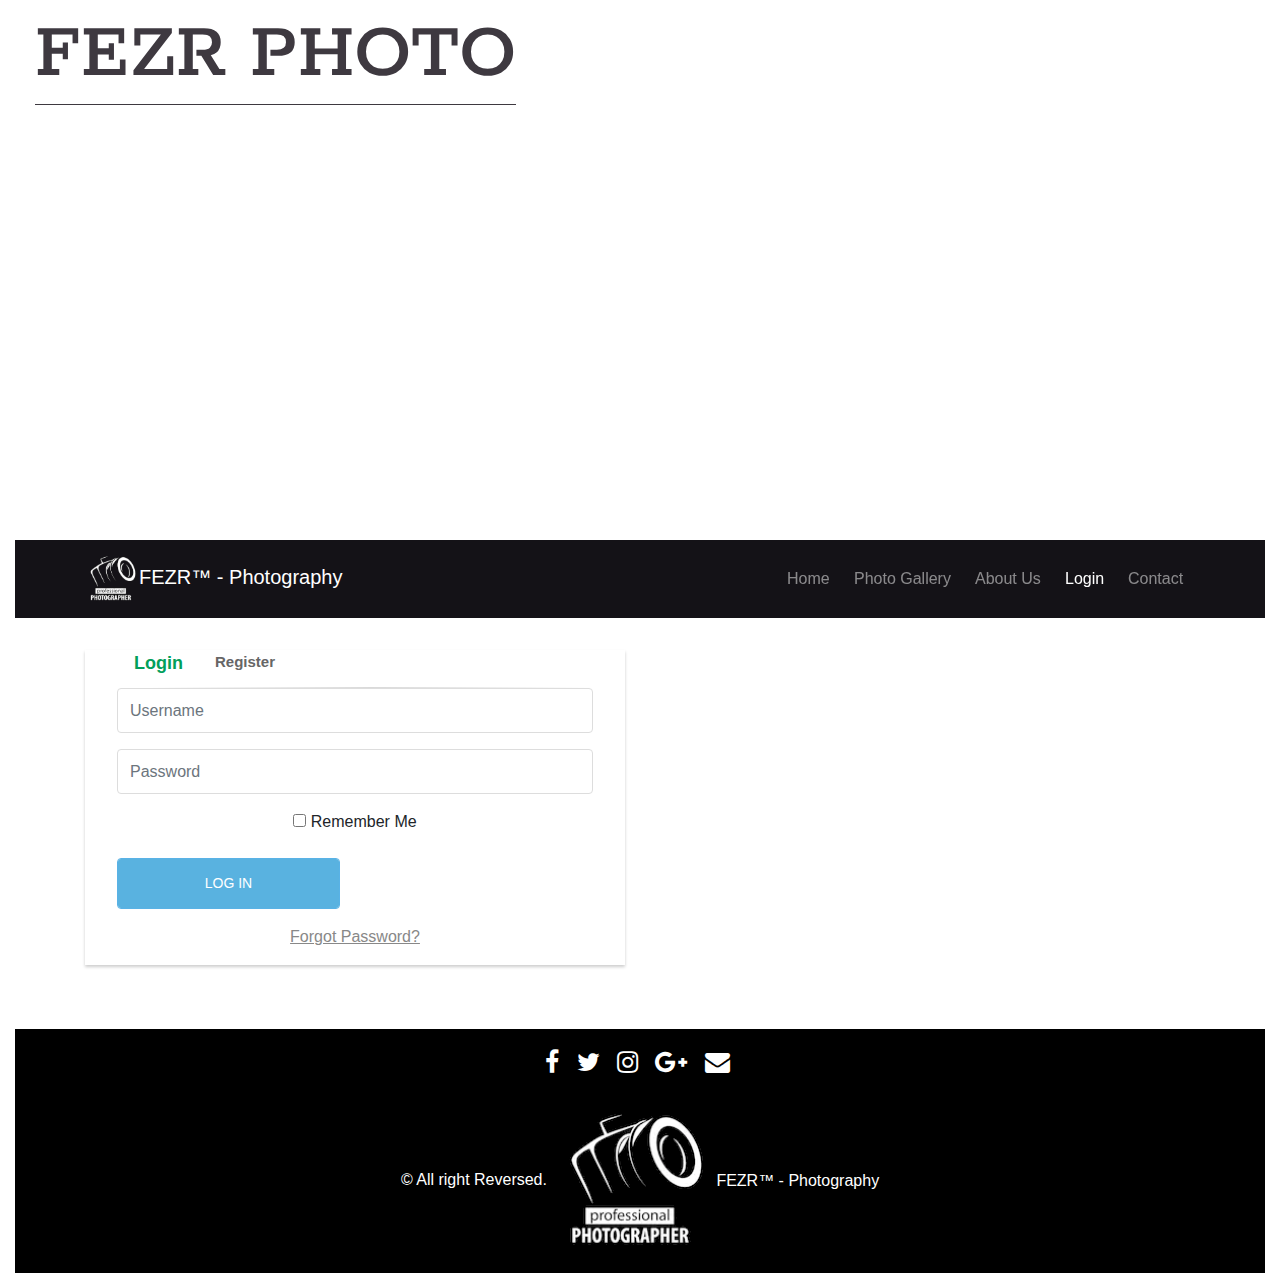
<file: Zavrsni/login.html>
﻿<!doctype html>
<html>

<head>
    <meta charset="utf-8">
    <meta name="viewport" content="width=device-width, initial-scale=1, shrink-to-fit=no">
    <title>FEZR™ - Login/Register</title>

    <!-- CSS BS -->
    <link href="https://stackpath.bootstrapcdn.com/bootstrap/4.3.1/css/bootstrap.min.css" rel="stylesheet" type="text/css">
    <link href="css/main.css" rel="stylesheet" type="text/css">
    <link rel="stylesheet" href="https://cdnjs.cloudflare.com/ajax/libs/font-awesome/4.7.0/css/font-awesome.min.css">

    <!--Fonts-->
    <link href="https://fonts.googleapis.com/css?family=Srisakdi" rel="stylesheet">
    <link href="https://fonts.googleapis.com/css?family=Rokkitt" rel="stylesheet">
    <!--LogIn-->
    <link href="css/logIn.css" rel="stylesheet" id="bootstrap-css">
    <script src="https://maxcdn.bootstrapcdn.com/bootstrap/3.3.0/js/bootstrap.min.js"></script>
    <script src="javascript/jquery-3.3.1.js"></script>
    <script src="javascript/logIn.js"></script>

    <!-- Scripts -->
    <script src="https://ajax.googleapis.com/ajax/libs/jquery/3.2.1/jquery.min.js"></script>
    <script src="https://maxcdn.bootstrapcdn.com/bootstrap/4.0.0/js/bootstrap.min.js"></script>
    <script src="https://cdnjs.cloudflare.com/ajax/libs/popper.js/1.13.0/umd/popper.min.js"></script>
</head>

<body>
    <div class="container-fluid">
<div class="header background-image py-2">
                        <h1 class="h1font mt-2 text-uppercase">fezr photo</h1>
</div>

        <span class="position-absolute trigger"></span>
        <nav class="navbar navbar-expand-lg sticky-top navbar-dark navbar-back py-2">
            <div class="container">
                <a class="navbar-brand" href="#"><span><img class="logo_pic" src="images/Camera.png"></span><span class="remove">FEZR™ - Photography</span></a>
                <button class="navbar-toggler navbar-toggler-right" type="button" data-toggle="collapse" data-target="#navbar1">
            <span class="navbar-toggler-icon"></span>
        </button>
                <div class="collapse navbar-collapse" id="navbar1">
                    <ul class="navbar-nav ml-auto">
                        <li class="nav-item hvr-shadow-radial px-1">
                            <a class="nav-link" href="index.html">Home</a>
                        </li>
                        <li class="nav-item hvr-shadow-radial px-1">
                            <a class="nav-link" href="photo.html">Photo Gallery</a>
                        </li>
                        <li class="nav-item hvr-shadow-radial px-1">
                            <a class="nav-link" href="about.html">About Us</a>
                        </li>
                        <li class="nav-item active hvr-shadow-radial px-1">
                            <a class="nav-link" href="#">Login</a>
                        </li>
                        <li class="nav-item hvr-shadow-radial px-1">
                            <a class="nav-link" href="contact.html">Contact</a>
                        </li>
                    </ul>
                </div>
            </div>
            <script src="javascript/navbar.js"></script>
        </nav>


        <div class="container">
            <div class="row">
                <div class="col-md-6 col-md-offset-3">
                    <div class="panel panel-login">
                        <div class="panel-heading">
                            <div id="logReg" class="row">
                                <div class="col-xs-6">
                                    <a href="#" class="active" id="login-form-link">Login</a>
                                </div>
                                <div class="col-xs-6">
                                    <a href="#" id="register-form-link">Register</a>
                                </div>
                            </div>
                            <hr>
                        </div>
                        <div class="panel-body">
                            <div class="row">
                                <div class="col-lg-12">
                                    <form id="login-form" action="#" method="post" role="form" style="display: block;" onsubmit="dosubmitLog()">
                                        <div class="form-group">
                                            <input type="text" name="username" id="username" tabindex="1" class="form-control" placeholder="Username" value="" autocomplete="off" required>
                                        </div>
                                        <div class="form-group">
                                            <input type="password" name="password" id="password" tabindex="2" class="form-control" placeholder="Password" autocomplete="off" required>
                                        </div>
                                        <div class="form-group text-center">
                                            <input type="checkbox" tabindex="3" class="" name="remember" id="remember">
                                            <label for="remember"> Remember Me</label>
                                        </div>
                                        <div class="form-group">
                                            <div class="row">
                                                <div class="col-sm-6 col-sm-offset-3">
                                                    <input type="submit" name="login-submit" id="login-submit" tabindex="4" class="form-control btn btn-login" value="Log In">
                                                </div>
                                            </div>
                                        </div>
                                        <div class="form-group">
                                            <div class="row">
                                                <div class="col-lg-12">
                                                    <div class="text-center">
                                                        <a href="#" tabindex="5" class="forgot-password">Forgot Password?</a>
                                                    </div>
                                                </div>
                                            </div>
                                        </div>
                                    </form>
                                    <form id="register-form" action="#" method="post" role="form" style="display: none;" onsubmit="dosubmit()">
                                        <div class="form-group">
                                            <input type="text" name="username" id="username" tabindex="1" class="form-control" placeholder="Username" value="" autocomplete="off" required>
                                        </div>
                                        <div class="form-group">
                                            <input type="email" name="email" id="email" tabindex="1" class="form-control" placeholder="Email Address" value="" autocomplete="off" required>
                                        </div>
                                        <div class="form-group">
                                            <input type="password" name="password" id="password" tabindex="2" class="form-control" placeholder="Password" autocomplete="off" required>
                                        </div>
                                        <div class="form-group">
                                            <input type="password" name="confirm-password" id="confirm-password" tabindex="2" class="form-control" placeholder="Confirm Password" autocomplete="off" required>
                                        </div>
                                        <div class="form-group">
                                            <div class="row">
                                                <div class="col-sm-6 col-sm-offset-3">
                                                    <input type="submit" name="register-submit" id="register-submit" tabindex="4" class="form-control btn btn-register" value="Register Now">
                                                </div>
                                            </div>
                                        </div>
                                    </form>
                                </div>
                            </div>
                        </div>
                    </div>
                </div>
            </div>
        </div>
    </div>


    <!-- Footer -->
    <section id="footer">
        <div class="container">
            <div class="row">
                <div class="col-xs-12 col-sm-12 col-md-12 mt-2 mt-sm-2">
                    <ul class="list-unstyled list-inline social text-center">
                        <li class="list-inline-item"><a href="#"><i class="fa fa-facebook"></i></a></li>
                        <li class="list-inline-item"><a href="#"><i class="fa fa-twitter"></i></a></li>
                        <li class="list-inline-item"><a href="#"><i class="fa fa-instagram"></i></a></li>
                        <li class="list-inline-item"><a href="#"><i class="fa fa-google-plus"></i></a></li>
                        <li class="list-inline-item"><a href="#" target="_blank"><i class="fa fa-envelope"></i></a></li>
                    </ul>
                </div>

                <div class="col-xs-12 col-sm-12 col-md-12 mt-2 mt-sm-2 text-center text-white">

                    <p class="h7 font_small">&copy All right Reversed.<a class="text-green ml-2" href="#" target="_blank"><span><img class="logo_pic" src="images/Camera.png"></span> FEZR™ - Photography</a></p>

                </div>
            </div>
        </div>
    </section>
    <!-- ./Footer -->
</body>

</html>
</file>
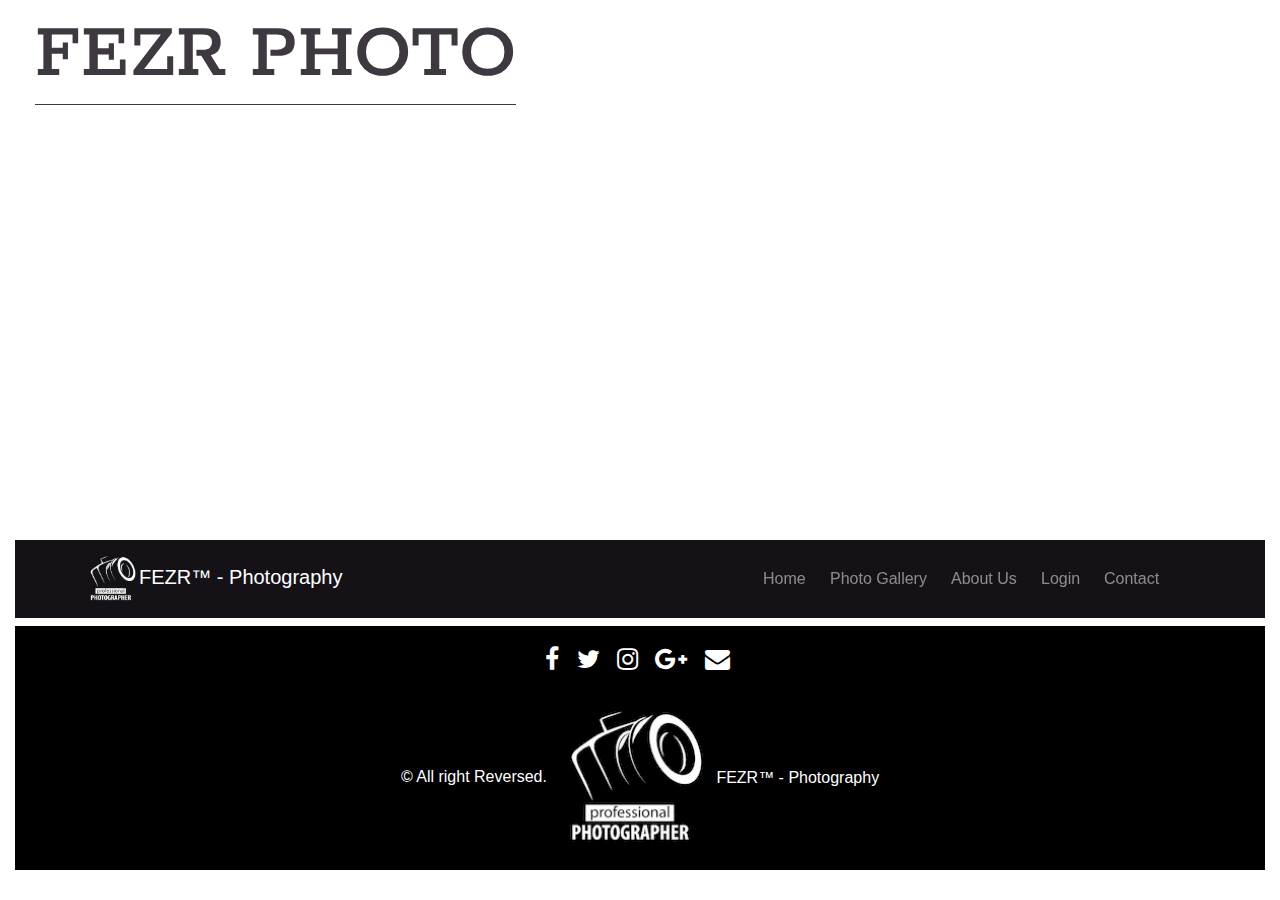
<file: Zavrsni/offer.html>
<!doctype html>
<html>

<head>
    <meta charset="utf-8">
    <meta name="viewport" content="width=device-width, initial-scale=1, shrink-to-fit=no">
    <title>FEZR™ - Offers</title>

    <!-- CSS BS -->
    <link href="https://stackpath.bootstrapcdn.com/bootstrap/4.3.1/css/bootstrap.min.css" rel="stylesheet" type="text/css">
    <link href="css/main.css" rel="stylesheet" type="text/css">
    <link rel="stylesheet" href="https://cdnjs.cloudflare.com/ajax/libs/font-awesome/4.7.0/css/font-awesome.min.css">

    <!--Fonts-->
    <link href="https://fonts.googleapis.com/css?family=Srisakdi" rel="stylesheet">
    <link href="https://fonts.googleapis.com/css?family=Rokkitt" rel="stylesheet">
    <!--Offer-->
    <link href="css/logIn.css" rel="stylesheet" id="bootstrap-css">
    <script src="https://maxcdn.bootstrapcdn.com/bootstrap/3.3.0/js/bootstrap.min.js"></script>
    <script src="javascript/jquery-3.3.1.js"></script>
    <script src="javascript/logIn.js"></script>

    <!-- Scripts -->
    <script src="https://ajax.googleapis.com/ajax/libs/jquery/3.2.1/jquery.min.js"></script>
    <script src="https://maxcdn.bootstrapcdn.com/bootstrap/4.0.0/js/bootstrap.min.js"></script>
    <script src="https://cdnjs.cloudflare.com/ajax/libs/popper.js/1.13.0/umd/popper.min.js"></script>
</head>

<body>
    <div class="container-fluid">
<div class="header background-image py-2">
                        <h1 class="h1font mt-2 text-uppercase">fezr photo</h1>
</div>

        <span class="position-absolute trigger"></span>
        <nav class="navbar navbar-expand-lg sticky-top navbar-dark navbar-back py-2">
            <div class="container">
                <a class="navbar-brand" href="#"><span><img class="logo_pic" src="images/Camera.png"></span><span class="remove">FEZR™ - Photography</span></a>
                <button class="navbar-toggler navbar-toggler-right" type="button" data-toggle="collapse" data-target="#navbar1">
            <span class="navbar-toggler-icon"></span>
        </button>
                <div class="collapse navbar-collapse" id="navbar1">
                    <ul class="navbar-nav ml-auto">
                        <li class="nav-item hvr-shadow-radial px-1">
                            <a class="nav-link" href="index.html">Home</a>
                        </li>
                        <li class="nav-item hvr-shadow-radial px-1">
                            <a class="nav-link" href="photo.html">Photo Gallery</a>
                        </li>
                        <li class="nav-item hvr-shadow-radial px-1">
                            <a class="nav-link" href="#">About Us</a>
                        </li>
                        <li class="nav-item hvr-shadow-radial px-1">
                            <a class="nav-link" href="login.html">Login</a>
                        </li>
                        <li class="nav-item hvr-shadow-radial px-1">
                            <a class="nav-link" href="contact.html">Contact</a>
                        </li>
                        <li class="nav-item px-1">
                            <a class="nav-link" href="#"></a>
                        </li>
                    </ul>
                </div>
            </div>
            <script src="javascript/navbar.js"></script>
        </nav>


        <div class="container">
            <h4 id="wellcome"></h4>
            <!--/row-->
        </div>
    </div>


    <!-- Footer -->
    <section id="footer">
        <div class="container">
            <div class="row">
                <div class="col-xs-12 col-sm-12 col-md-12 mt-2 mt-sm-2">
                    <ul class="list-unstyled list-inline social text-center">
                        <li class="list-inline-item"><a href="#"><i class="fa fa-facebook"></i></a></li>
                        <li class="list-inline-item"><a href="#"><i class="fa fa-twitter"></i></a></li>
                        <li class="list-inline-item"><a href="#"><i class="fa fa-instagram"></i></a></li>
                        <li class="list-inline-item"><a href="#"><i class="fa fa-google-plus"></i></a></li>
                        <li class="list-inline-item"><a href="#" target="_blank"><i class="fa fa-envelope"></i></a></li>
                    </ul>
                </div>

                <div class="col-xs-12 col-sm-12 col-md-12 mt-2 mt-sm-2 text-center text-white">

                    <p class="h7 font_small">&copy All right Reversed.<a class="text-green ml-2" href="#" target="_blank"><span><img class="logo_pic" src="images/Camera.png"></span> FEZR™ - Photography</a></p>

                </div>
            </div>
        </div>
    </section>
    <!-- ./Footer -->
</body>

</html>
</file>
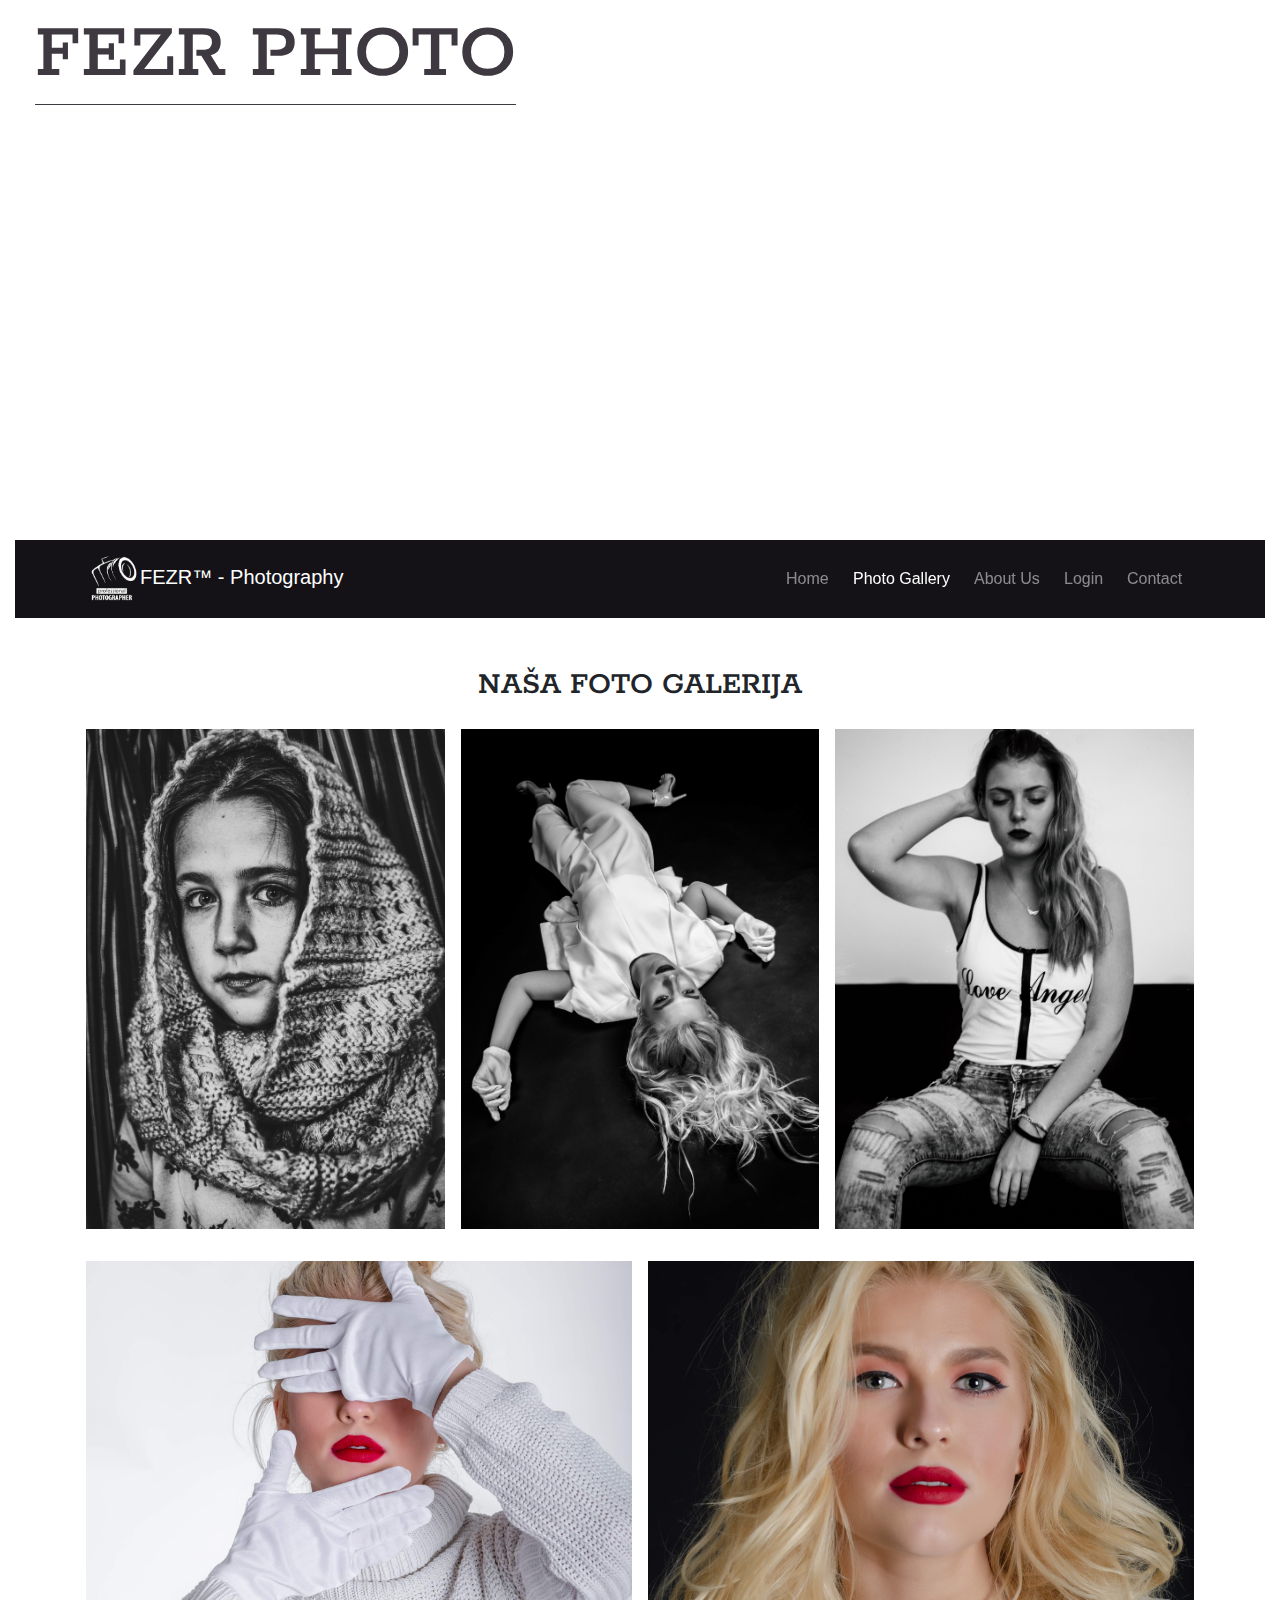
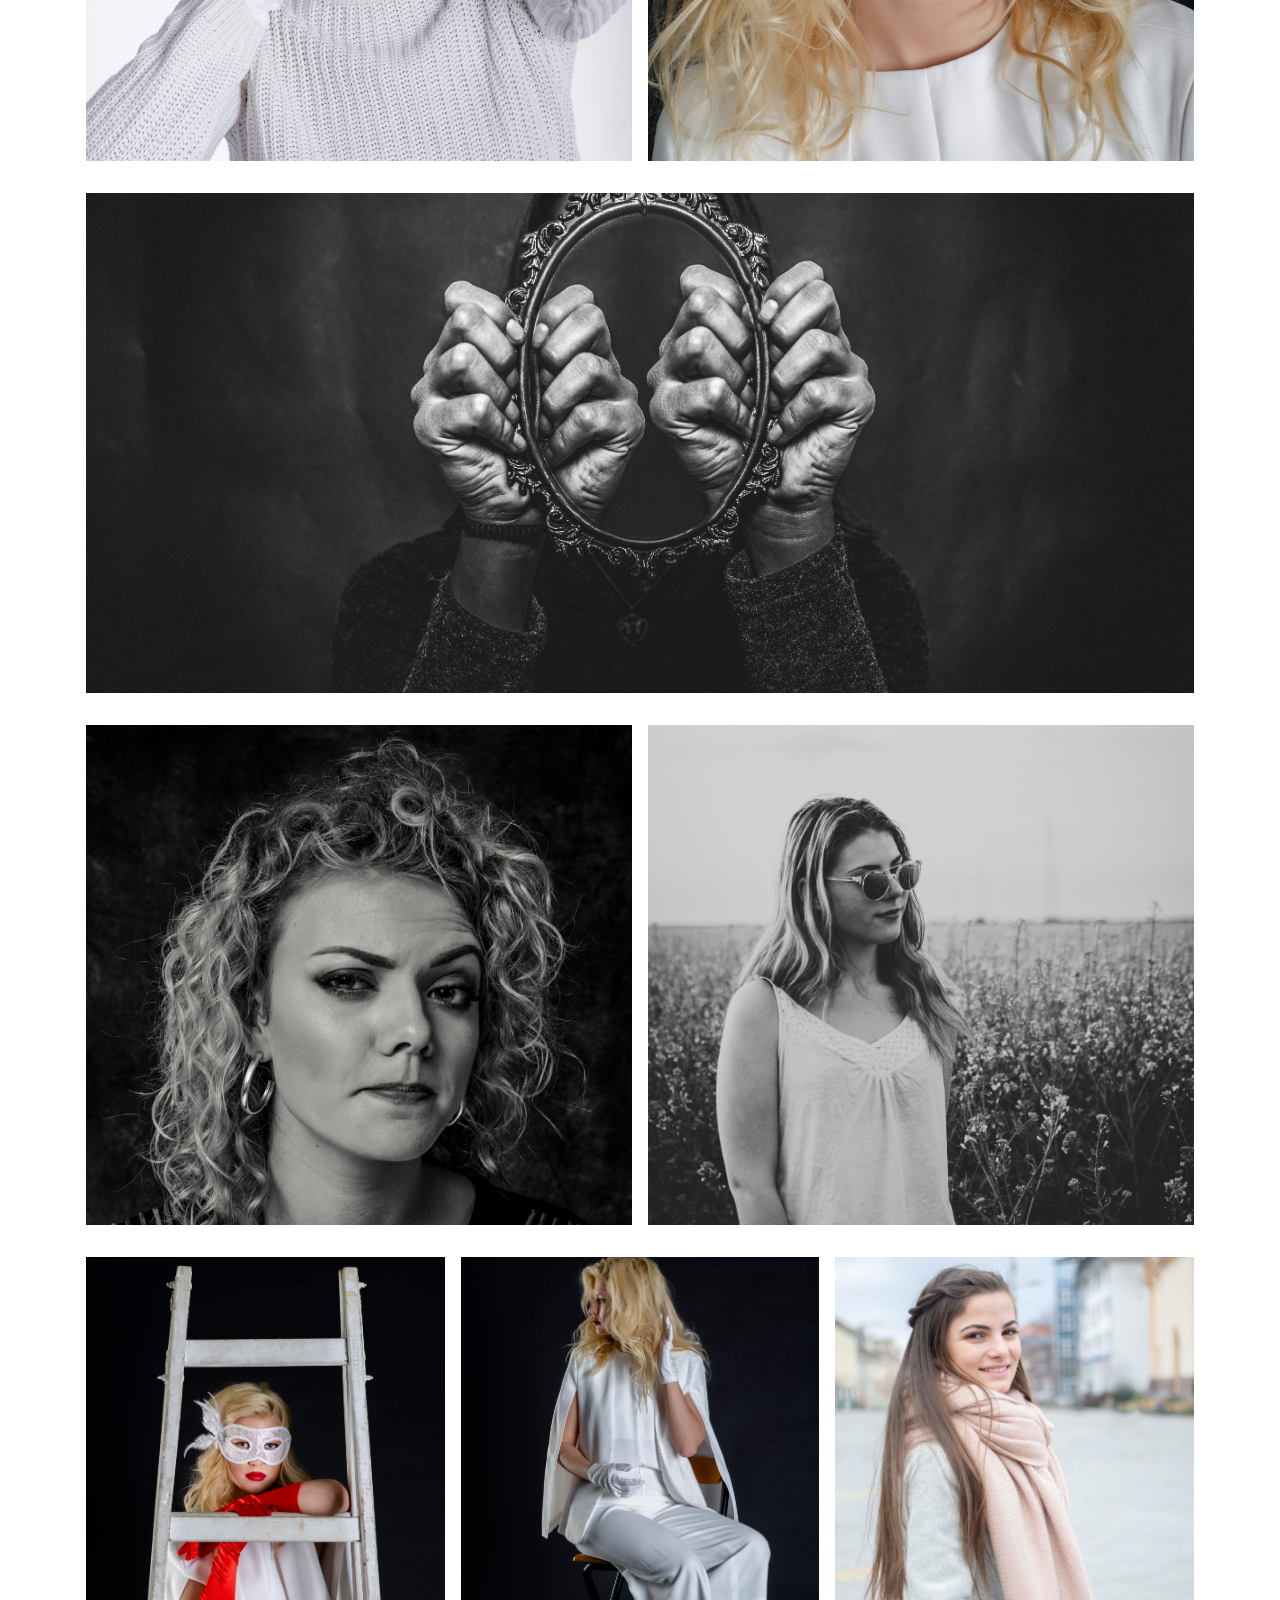
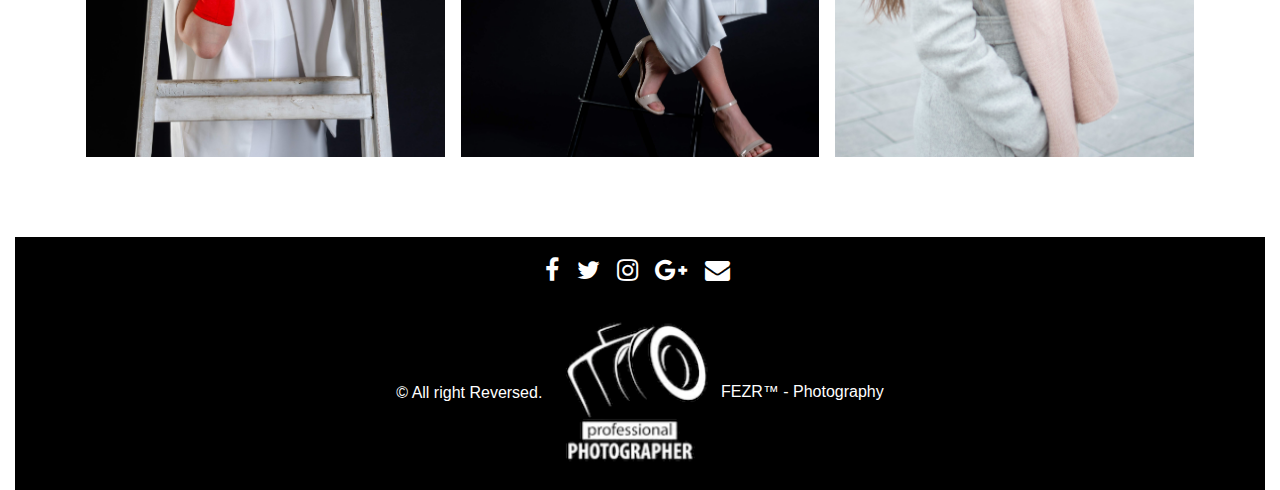
<file: Zavrsni/photo.html>
﻿<!doctype html>
<html>
<head>
<meta charset="utf-8">
<meta name="viewport" content="width=device-width, initial-scale=1, shrink-to-fit=no">
<title>FEZR™ - Photo Gallery</title>
	
<!-- CSS BS -->
<link href="https://stackpath.bootstrapcdn.com/bootstrap/4.3.1/css/bootstrap.min.css" rel="stylesheet" type="text/css">
<link href="css/main.css" rel="stylesheet" type="text/css">
<link rel="stylesheet" href="https://cdnjs.cloudflare.com/ajax/libs/font-awesome/4.7.0/css/font-awesome.min.css">
	
<!--Fonts-->
<link href="https://fonts.googleapis.com/css?family=Srisakdi" rel="stylesheet">
<link href="https://fonts.googleapis.com/css?family=Rokkitt" rel="stylesheet">

<!-- Scripts -->
<script src="https://ajax.googleapis.com/ajax/libs/jquery/3.2.1/jquery.min.js"></script>
<script src="https://maxcdn.bootstrapcdn.com/bootstrap/4.0.0/js/bootstrap.min.js"></script>
<script src="https://cdnjs.cloudflare.com/ajax/libs/popper.js/1.13.0/umd/popper.min.js"></script>

<!--Gallery-->
<script src="javascript/gallery.js"></script>
<link href="css/gallery.css" rel="stylesheet" type="text/css">
</head>

<body>
<div  class="container-fluid">
<div class="header background-image py-2">
                        <h1 class="h1font mt-2 text-uppercase">fezr photo</h1>
</div>

<span class="position-absolute trigger"></span>
<nav class="navbar navbar-expand-lg sticky-top navbar-dark navbar-back py-2">
    <div class="container">
        <a class="navbar-brand" href="#"><span><img class="logo_pic" src="images/Camera.png"></span><span class="remove">FEZR™ - Photography</span></a>
        <button class="navbar-toggler navbar-toggler-right" type="button" data-toggle="collapse" data-target="#navbar1">
            <span class="navbar-toggler-icon"></span>
        </button>
        <div class="collapse navbar-collapse" id="navbar1">
            <ul class="navbar-nav ml-auto">
                <li class="nav-item hvr-shadow-radial px-1">
                    <a class="nav-link" href="index.html">Home</a>
                </li>
                <li class="nav-item active hvr-shadow-radial px-1">
                    <a class="nav-link" href="#">Photo Gallery</a>
                </li>
                <li class="nav-item hvr-shadow-radial px-1">
                    <a class="nav-link" href="about.html">About Us</a>
                </li>
                <li class="nav-item hvr-shadow-radial px-1">
                    <a class="nav-link" href="login.html">Login</a>
				</li>
				<li class="nav-item hvr-shadow-radial px-1">
                    <a class="nav-link" href="contact.html">Contact</a>
                </li>
            </ul>
        </div>
    </div>
    <script src="javascript/navbar.js"></script>
</nav>

<h2 class="text-center text-uppercase mt-5" style="font-family: 'Rokkitt', serif;"> Naša Foto Galerija</h2>
  <section class="gallery mt-4">
	<div class="container">
	  <div class="grid">
		<div class="column-xs-12 column-md-4">
		  <figure class="img-container">
			<img src="images/V2.jpg" />
		  </figure>
		</div>
		<div class="column-xs-12 column-md-4">
		  <figure class="img-container">
			<img src="images/V4.jpg" />
		  </figure>
		</div>
		<div class="column-xs-12 column-md-4">
		  <figure class="img-container">
			<img src="images/V5.jpg">
		  </figure>
		</div>
		<div class="column-xs-12 column-md-6">
		  <figure class="img-container">
			<img src="images/V7.jpg" />
		  </figure>
		</div>
		<div class="column-xs-12 column-md-6">
		  <figure class="img-container">
			<img src="images/V9.jpg" />
		  </figure>
		</div>
		<div class="column-xs-12">
		  <figure class="img-container">
			<img src="images/V13.jpg" />
		  </figure>
		</div>
		<div class="column-xs-12 column-md-6">
			<figure class="img-container">
			  <img src="images/V21.jpg" />
			</figure>
		  </div>
		  <div class="column-xs-12 column-md-6">
			<figure class="img-container">
			  <img src="images/V22.jpg" />
			</figure>
		  </div>
		  <div class="column-xs-12 column-md-4">
			<figure class="img-container">
			  <img src="images/V10.jpg">
			</figure>
		  </div><div class="column-xs-12 column-md-4">
			<figure class="img-container">
			  <img src="images/V11.jpg">
			</figure>
		  </div><div class="column-xs-12 column-md-4">
			<figure class="img-container">
			  <img src="images/V12.jpg">
			</figure>
		  </div>
	  </div>
	</div>
  </section>
</div>

	
<!-- Footer -->
<section id="footer">
		<div class="container">		
			<div class="row">
				<div class="col-xs-12 col-sm-12 col-md-12 mt-2 mt-sm-2">
					<ul class="list-unstyled list-inline social text-center">
						<li class="list-inline-item"><a href="#"><i class="fa fa-facebook"></i></a></li>
						<li class="list-inline-item"><a href="#"><i class="fa fa-twitter"></i></a></li>
						<li class="list-inline-item"><a href="#"><i class="fa fa-instagram"></i></a></li>
						<li class="list-inline-item"><a href="#"><i class="fa fa-google-plus"></i></a></li>
						<li class="list-inline-item"><a href="#" target="_blank"><i class="fa fa-envelope"></i></a></li>
					</ul>
				</div>
			
				<div class="col-xs-12 col-sm-12 col-md-12 mt-2 mt-sm-2 text-center text-white">

					<p class="h7 font_small">&copy All right Reversed.<a class="text-green ml-2" href="#" target="_blank"><span><img class="logo_pic" src="images/Camera.png"></span> FEZR™ - Photography</a></p>

				</div>
			</div>
		</div>
</section>
	<!-- ./Footer -->
</body>
</html>
</file>
<file: Zavrsni/css/main.css>
/*header + container */
.background-image {
    min-height: 60vh;
    background-image: url('http://new-media-world.net/wp-content/uploads/2018/07/new-media-world-digitalcamera.jpg');
    background-size: cover;
    background-position: center;
}

.navbar-back {
    /*background-color: #27663e !important;*/
	background-color: #141217 !important;
	/*background-color: #576037 !important;*/


}

.sticky-top {
    transition: all 0.25s ease-in;
}

.stuck .sticky-top {
    background-color: #222 !important;
    padding-top: 3px !important;
    padding-bottom: 3px !important;
}


.navbar .navbar-collapse {
    text-align: center;
}

.h1font {
    font-size: 5em !important;
    font-family: 'Rokkitt', serif;
	position: absolute;
	top: 0px;
	margin-left: 20px;
	color: #3e3940;
	border-bottom: 1px solid;
}

.h4font {
    font-size: 1em !important;
    font-family: 'Srisakdi', cursive;
}

.logo_pic {
    max-width:15%; 
    height:auto;
}

/* Shadow Radial */
.hvr-shadow-radial {
    display: inline-block;
    vertical-align: middle;
    -webkit-transform: perspective(1px) translateZ(0);
    transform: perspective(1px) translateZ(0);
    box-shadow: 0 0 1px rgba(0, 0, 0, 0);
    position: relative;
  }
  .hvr-shadow-radial:before, .hvr-shadow-radial:after {
    pointer-events: none;
    position: absolute;
    content: '';
    left: 0;
    width: 100%;
    box-sizing: border-box;
    background-repeat: no-repeat;
    height: 5px;
    opacity: 0;
    -webkit-transition-duration: 0.6s;
    transition-duration: 0.6s;
    -webkit-transition-property: opacity;
    transition-property: opacity;
  }
  .hvr-shadow-radial:before {
    bottom: 80%;
    background: -webkit-radial-gradient(50% 500%, ellipse, rgba(255, 255, 255, 0.6) 0%, rgba(0, 0, 0, 0) 80%);
    background: radial-gradient(ellipse at 50% 500%, rgba(255, 255, 255, 0.6) 0%, rgba(0, 0, 0, 0) 80%);
  }
  .hvr-shadow-radial:after {
    top: 90%;
    background: -webkit-radial-gradient(50% -50%, ellipse, rgba(255, 255, 255, 0.6) 0%, rgba(0, 0, 0, 0) 80%);
    background: radial-gradient(ellipse at 50% -50%, rgba(255, 255, 255, 0.6) 0%, rgba(0, 0, 0, 0) 80%);
  }
  .hvr-shadow-radial:hover:before, .hvr-shadow-radial:focus:before, .hvr-shadow-radial:active:before, .hvr-shadow-radial:hover:after, .hvr-shadow-radial:focus:after, .hvr-shadow-radial:active:after {
    opacity: 1;
  } 

/* Footer */
section {
    padding: 10px 0 0;
	margin: 0 15px;
}

section .section-title {
    text-align: center;
    color: #222222;
    margin-bottom: 50px;
    text-transform: uppercase;
}
#footer {
    background: #000 !important;
}

#footer a {
    color: #ffffff;
    text-decoration: none !important;
    background-color: transparent;
    -webkit-text-decoration-skip: objects;
}
#footer ul.social li{
	padding: 3px 0;
}
#footer ul.social li a i {
    margin-right: 5px;
	font-size:25px;
	-webkit-transition: .5s all ease;
	-moz-transition: .5s all ease;
	transition: .5s all ease;
}
#footer ul.social li:hover a i {
	font-size:30px;
	margin-top:-10px;
}
#footer ul.social li a,
#footer ul.quick-links li a{
	color:#ffffff;
}
#footer ul.social li a:hover{
	color:#eeeeee;
}

#footer ul.quick-links li:hover{
	padding: 3px 0;
	margin-left:5px;
	font-weight:700;
}

@media (max-width: 1200px) { 
		.h1font {
	    font-size: 2.8em !important;
	}	
 }

@media (max-width:767px){
	#footer h5 {
    padding-left: 0;
    border-left: transparent;
    padding-bottom: 0px;
    margin-bottom: 10px;
	}	
    .remove {
        display: block!important;
    }
			.h1font {
	    font-size: 2.5em !important;
	}	
}

@media (max-width:576px){
	#footer h5 {
	border-bottom: 1px solid #eeeeee;
	}
	
	section {
	margin: 0;
	}
	.font_small {
		font-size: 0.8rem;
	}
	    .container-fluid {
        padding-right: 0px;
        padding-left: 0px;
        margin-right: 0px !important;
        margin-left: 0px !important;
    }
}
</file>
<file: Zavrsni/css/logIn.css>
/* body {
    padding-top: 90px;
} */

.panel {
    margin-top: 2rem;
    margin-bottom: 4rem;
}

.panel-login {
    border-color: #ccc;
    -webkit-box-shadow: 0px 2px 3px 0px rgba(0, 0, 0, 0.2);
    -moz-box-shadow: 0px 2px 3px 0px rgba(0, 0, 0, 0.2);
    box-shadow: 0px 2px 3px 0px rgba(0, 0, 0, 0.2);
    padding-left: 2rem;
    padding-right: 2rem;
}


/* #login-submit,
#register-submit {
    text-align: center;
} */

.panel-login>.panel-heading {
    color: #00415d;
    background-color: #fff;
    border-color: #fff;
    text-align: center;
    padding-left: 2rem;
}

.panel-login>.panel-heading a {
    text-decoration: none;
    color: #666;
    font-weight: bold;
    font-size: 15px;
    -webkit-transition: all 0.1s linear;
    -moz-transition: all 0.1s linear;
    transition: all 0.1s linear;
}

#login-form-link {
    padding-right: 1rem;
}

#register-form-link {
    padding-left: 1rem;
}

.centerBtn {
    text-align: center;
}

.panel-login>.panel-heading a.active {
    color: #029f5b;
    font-size: 18px;
}

.panel-login>.panel-heading hr {
    margin-top: 10px;
    margin-bottom: 0px;
    clear: both;
    border: 0;
    height: 1px;
    background-image: -webkit-linear-gradient(left, rgba(0, 0, 0, 0), rgba(0, 0, 0, 0.15), rgba(0, 0, 0, 0));
    background-image: -moz-linear-gradient(left, rgba(0, 0, 0, 0), rgba(0, 0, 0, 0.15), rgba(0, 0, 0, 0));
    background-image: -ms-linear-gradient(left, rgba(0, 0, 0, 0), rgba(0, 0, 0, 0.15), rgba(0, 0, 0, 0));
    background-image: -o-linear-gradient(left, rgba(0, 0, 0, 0), rgba(0, 0, 0, 0.15), rgba(0, 0, 0, 0));
}

.panel-login input[type="text"],
.panel-login input[type="email"],
.panel-login input[type="password"] {
    height: 45px;
    border: 1px solid #ddd;
    font-size: 16px;
    -webkit-transition: all 0.1s linear;
    -moz-transition: all 0.1s linear;
    transition: all 0.1s linear;
}

.panel-login input:hover,
.panel-login input:focus {
    outline: none;
    -webkit-box-shadow: none;
    -moz-box-shadow: none;
    box-shadow: none;
    border-color: #ccc;
}

.btn-login {
    background-color: #59B2E0;
    outline: none;
    color: #fff;
    font-size: 14px;
    height: auto;
    font-weight: normal;
    padding: 14px 0;
    text-transform: uppercase;
    border-color: #59B2E6;
}

.btn-login:hover,
.btn-login:focus {
    color: #fff;
    background-color: #53A3CD;
    border-color: #53A3CD;
}

.forgot-password {
    text-decoration: underline;
    color: #888;
}

.forgot-password:hover,
.forgot-password:focus {
    text-decoration: underline;
    color: #666;
}

.btn-register {
    background-color: #1CB94E;
    outline: none;
    color: #fff;
    font-size: 14px;
    height: auto;
    font-weight: normal;
    padding: 14px 0;
    text-transform: uppercase;
    border-color: #1CB94A;
    /* margin-left: 60%; */
}

.btn-register:hover,
.btn-register:focus {
    color: #fff;
    background-color: #1CA347;
    border-color: #1CA347;
}
</file>
<file: Zavrsni/css/gallery.css>
@import url("https://fonts.googleapis.com/css?family=Barlow:400,500,700");
.container {
  margin: auto;
  padding: 0 1rem;
  max-width: 71.25rem;
  width: 100%;
}

.grid {
  display: -webkit-box;
  display: -ms-flexbox;
  display: flex;
  -webkit-box-orient: vertical;
  -webkit-box-direction: normal;
  -ms-flex-direction: column;
  flex-direction: column;
  -ms-flex-flow: row wrap;
  flex-flow: row wrap;
}
.grid > [class*="column-"] {
  display: block;
}

.first {
  -webkit-box-ordinal-group: 0;
  -ms-flex-order: -1;
  order: -1;
}

.last {
  -webkit-box-ordinal-group: 13;
  -ms-flex-order: 12;
  order: 12;
}

.align-top {
  -webkit-box-align: start;
  -ms-flex-align: start;
  align-items: start;
}

.align-center {
  -webkit-box-align: center;
  -ms-flex-align: center;
  align-items: center;
}

.align-bottom {
  -webkit-box-align: end;
  -ms-flex-align: end;
  align-items: end;
}

.column-xs-1 {
  -ms-flex-preferred-size: 8.3333333333%;
  flex-basis: 8.3333333333%;
  max-width: 8.3333333333%;
}

.column-xs-2 {
  -ms-flex-preferred-size: 16.6666666667%;
  flex-basis: 16.6666666667%;
  max-width: 16.6666666667%;
}

.column-xs-3 {
  -ms-flex-preferred-size: 25%;
  flex-basis: 25%;
  max-width: 25%;
}

.column-xs-4 {
  -ms-flex-preferred-size: 33.3333333333%;
  flex-basis: 33.3333333333%;
  max-width: 33.3333333333%;
}

.column-xs-5 {
  -ms-flex-preferred-size: 41.6666666667%;
  flex-basis: 41.6666666667%;
  max-width: 41.6666666667%;
}

.column-xs-6 {
  -ms-flex-preferred-size: 50%;
  flex-basis: 50%;
  max-width: 50%;
}

.column-xs-7 {
  -ms-flex-preferred-size: 58.3333333333%;
  flex-basis: 58.3333333333%;
  max-width: 58.3333333333%;
}

.column-xs-8 {
  -ms-flex-preferred-size: 66.6666666667%;
  flex-basis: 66.6666666667%;
  max-width: 66.6666666667%;
}

.column-xs-9 {
  -ms-flex-preferred-size: 75%;
  flex-basis: 75%;
  max-width: 75%;
}

.column-xs-10 {
  -ms-flex-preferred-size: 83.3333333333%;
  flex-basis: 83.3333333333%;
  max-width: 83.3333333333%;
}

.column-xs-11 {
  -ms-flex-preferred-size: 91.6666666667%;
  flex-basis: 91.6666666667%;
  max-width: 91.6666666667%;
}

.column-xs-12 {
  -ms-flex-preferred-size: 100%;
  flex-basis: 100%;
  max-width: 100%;
}

@media (min-width: 48rem) {
  .column-sm-1 {
    -ms-flex-preferred-size: 8.3333333333%;
    flex-basis: 8.3333333333%;
    max-width: 8.3333333333%;
  }

  .column-sm-2 {
    -ms-flex-preferred-size: 16.6666666667%;
    flex-basis: 16.6666666667%;
    max-width: 16.6666666667%;
  }

  .column-sm-3 {
    -ms-flex-preferred-size: 25%;
    flex-basis: 25%;
    max-width: 25%;
  }

  .column-sm-4 {
    -ms-flex-preferred-size: 33.3333333333%;
    flex-basis: 33.3333333333%;
    max-width: 33.3333333333%;
  }

  .column-sm-5 {
    -ms-flex-preferred-size: 41.6666666667%;
    flex-basis: 41.6666666667%;
    max-width: 41.6666666667%;
  }

  .column-sm-6 {
    -ms-flex-preferred-size: 50%;
    flex-basis: 50%;
    max-width: 50%;
  }

  .column-sm-7 {
    -ms-flex-preferred-size: 58.3333333333%;
    flex-basis: 58.3333333333%;
    max-width: 58.3333333333%;
  }

  .column-sm-8 {
    -ms-flex-preferred-size: 66.6666666667%;
    flex-basis: 66.6666666667%;
    max-width: 66.6666666667%;
  }

  .column-sm-9 {
    -ms-flex-preferred-size: 75%;
    flex-basis: 75%;
    max-width: 75%;
  }

  .column-sm-10 {
    -ms-flex-preferred-size: 83.3333333333%;
    flex-basis: 83.3333333333%;
    max-width: 83.3333333333%;
  }

  .column-sm-11 {
    -ms-flex-preferred-size: 91.6666666667%;
    flex-basis: 91.6666666667%;
    max-width: 91.6666666667%;
  }

  .column-sm-12 {
    -ms-flex-preferred-size: 100%;
    flex-basis: 100%;
    max-width: 100%;
  }
}
@media (min-width: 62rem) {
  .column-md-1 {
    -ms-flex-preferred-size: 8.3333333333%;
    flex-basis: 8.3333333333%;
    max-width: 8.3333333333%;
  }

  .column-md-2 {
    -ms-flex-preferred-size: 16.6666666667%;
    flex-basis: 16.6666666667%;
    max-width: 16.6666666667%;
  }

  .column-md-3 {
    -ms-flex-preferred-size: 25%;
    flex-basis: 25%;
    max-width: 25%;
  }

  .column-md-4 {
    -ms-flex-preferred-size: 33.3333333333%;
    flex-basis: 33.3333333333%;
    max-width: 33.3333333333%;
  }

  .column-md-5 {
    -ms-flex-preferred-size: 41.6666666667%;
    flex-basis: 41.6666666667%;
    max-width: 41.6666666667%;
  }

  .column-md-6 {
    -ms-flex-preferred-size: 50%;
    flex-basis: 50%;
    max-width: 50%;
  }

  .column-md-7 {
    -ms-flex-preferred-size: 58.3333333333%;
    flex-basis: 58.3333333333%;
    max-width: 58.3333333333%;
  }

  .column-md-8 {
    -ms-flex-preferred-size: 66.6666666667%;
    flex-basis: 66.6666666667%;
    max-width: 66.6666666667%;
  }

  .column-md-9 {
    -ms-flex-preferred-size: 75%;
    flex-basis: 75%;
    max-width: 75%;
  }

  .column-md-10 {
    -ms-flex-preferred-size: 83.3333333333%;
    flex-basis: 83.3333333333%;
    max-width: 83.3333333333%;
  }

  .column-md-11 {
    -ms-flex-preferred-size: 91.6666666667%;
    flex-basis: 91.6666666667%;
    max-width: 91.6666666667%;
  }

  .column-md-12 {
    -ms-flex-preferred-size: 100%;
    flex-basis: 100%;
    max-width: 100%;
  }
}
@media (min-width: 75rem) {
  .column-lg-1 {
    -ms-flex-preferred-size: 8.3333333333%;
    flex-basis: 8.3333333333%;
    max-width: 8.3333333333%;
  }

  .column-lg-2 {
    -ms-flex-preferred-size: 16.6666666667%;
    flex-basis: 16.6666666667%;
    max-width: 16.6666666667%;
  }

  .column-lg-3 {
    -ms-flex-preferred-size: 25%;
    flex-basis: 25%;
    max-width: 25%;
  }

  .column-lg-4 {
    -ms-flex-preferred-size: 33.3333333333%;
    flex-basis: 33.3333333333%;
    max-width: 33.3333333333%;
  }

  .column-lg-5 {
    -ms-flex-preferred-size: 41.6666666667%;
    flex-basis: 41.6666666667%;
    max-width: 41.6666666667%;
  }

  .column-lg-6 {
    -ms-flex-preferred-size: 50%;
    flex-basis: 50%;
    max-width: 50%;
  }

  .column-lg-7 {
    -ms-flex-preferred-size: 58.3333333333%;
    flex-basis: 58.3333333333%;
    max-width: 58.3333333333%;
  }

  .column-lg-8 {
    -ms-flex-preferred-size: 66.6666666667%;
    flex-basis: 66.6666666667%;
    max-width: 66.6666666667%;
  }

  .column-lg-9 {
    -ms-flex-preferred-size: 75%;
    flex-basis: 75%;
    max-width: 75%;
  }

  .column-lg-10 {
    -ms-flex-preferred-size: 83.3333333333%;
    flex-basis: 83.3333333333%;
    max-width: 83.3333333333%;
  }

  .column-lg-11 {
    -ms-flex-preferred-size: 91.6666666667%;
    flex-basis: 91.6666666667%;
    max-width: 91.6666666667%;
  }

  .column-lg-12 {
    -ms-flex-preferred-size: 100%;
    flex-basis: 100%;
    max-width: 100%;
  }
}
@supports (display: grid) {
  .grid {
    display: grid;
    grid-template-columns: repeat(12, 1fr);
    grid-template-rows: auto;
  }
  .grid > [class*="column-"] {
    margin: 0;
    max-width: 100%;
  }

  .column-xs-1 {
    grid-column-start: span 1;
    grid-column-end: span 1;
  }

  .column-xs-2 {
    grid-column-start: span 2;
    grid-column-end: span 2;
  }

  .column-xs-3 {
    grid-column-start: span 3;
    grid-column-end: span 3;
  }

  .column-xs-4 {
    grid-column-start: span 4;
    grid-column-end: span 4;
  }

  .column-xs-5 {
    grid-column-start: span 5;
    grid-column-end: span 5;
  }

  .column-xs-6 {
    grid-column-start: span 6;
    grid-column-end: span 6;
  }

  .column-xs-7 {
    grid-column-start: span 7;
    grid-column-end: span 7;
  }

  .column-xs-8 {
    grid-column-start: span 8;
    grid-column-end: span 8;
  }

  .column-xs-9 {
    grid-column-start: span 9;
    grid-column-end: span 9;
  }

  .column-xs-10 {
    grid-column-start: span 10;
    grid-column-end: span 10;
  }

  .column-xs-11 {
    grid-column-start: span 11;
    grid-column-end: span 11;
  }

  .column-xs-12 {
    grid-column-start: span 12;
    grid-column-end: span 12;
  }

  @media (min-width: 48rem) {
    .column-sm-1 {
      grid-column-start: span 1;
      grid-column-end: span 1;
    }

    .column-sm-2 {
      grid-column-start: span 2;
      grid-column-end: span 2;
    }

    .column-sm-3 {
      grid-column-start: span 3;
      grid-column-end: span 3;
    }

    .column-sm-4 {
      grid-column-start: span 4;
      grid-column-end: span 4;
    }

    .column-sm-5 {
      grid-column-start: span 5;
      grid-column-end: span 5;
    }

    .column-sm-6 {
      grid-column-start: span 6;
      grid-column-end: span 6;
    }

    .column-sm-7 {
      grid-column-start: span 7;
      grid-column-end: span 7;
    }

    .column-sm-8 {
      grid-column-start: span 8;
      grid-column-end: span 8;
    }

    .column-sm-9 {
      grid-column-start: span 9;
      grid-column-end: span 9;
    }

    .column-sm-10 {
      grid-column-start: span 10;
      grid-column-end: span 10;
    }

    .column-sm-11 {
      grid-column-start: span 11;
      grid-column-end: span 11;
    }

    .column-sm-12 {
      grid-column-start: span 12;
      grid-column-end: span 12;
    }
  }
  @media (min-width: 62rem) {
    .column-md-1 {
      grid-column-start: span 1;
      grid-column-end: span 1;
    }

    .column-md-2 {
      grid-column-start: span 2;
      grid-column-end: span 2;
    }

    .column-md-3 {
      grid-column-start: span 3;
      grid-column-end: span 3;
    }

    .column-md-4 {
      grid-column-start: span 4;
      grid-column-end: span 4;
    }

    .column-md-5 {
      grid-column-start: span 5;
      grid-column-end: span 5;
    }

    .column-md-6 {
      grid-column-start: span 6;
      grid-column-end: span 6;
    }

    .column-md-7 {
      grid-column-start: span 7;
      grid-column-end: span 7;
    }

    .column-md-8 {
      grid-column-start: span 8;
      grid-column-end: span 8;
    }

    .column-md-9 {
      grid-column-start: span 9;
      grid-column-end: span 9;
    }

    .column-md-10 {
      grid-column-start: span 10;
      grid-column-end: span 10;
    }

    .column-md-11 {
      grid-column-start: span 11;
      grid-column-end: span 11;
    }

    .column-md-12 {
      grid-column-start: span 12;
      grid-column-end: span 12;
    }
  }
  @media (min-width: 75rem) {
    .column-lg-1 {
      grid-column-start: span 1;
      grid-column-end: span 1;
    }

    .column-lg-2 {
      grid-column-start: span 2;
      grid-column-end: span 2;
    }

    .column-lg-3 {
      grid-column-start: span 3;
      grid-column-end: span 3;
    }

    .column-lg-4 {
      grid-column-start: span 4;
      grid-column-end: span 4;
    }

    .column-lg-5 {
      grid-column-start: span 5;
      grid-column-end: span 5;
    }

    .column-lg-6 {
      grid-column-start: span 6;
      grid-column-end: span 6;
    }

    .column-lg-7 {
      grid-column-start: span 7;
      grid-column-end: span 7;
    }

    .column-lg-8 {
      grid-column-start: span 8;
      grid-column-end: span 8;
    }

    .column-lg-9 {
      grid-column-start: span 9;
      grid-column-end: span 9;
    }

    .column-lg-10 {
      grid-column-start: span 10;
      grid-column-end: span 10;
    }

    .column-lg-11 {
      grid-column-start: span 11;
      grid-column-end: span 11;
    }

    .column-lg-12 {
      grid-column-start: span 12;
      grid-column-end: span 12;
    }
  }
}
* {
  -webkit-box-sizing: border-box;
  box-sizing: border-box;
}
*::before, *::after {
  -webkit-box-sizing: border-box;
  box-sizing: border-box;
}

a {
  color: #787878;
  text-decoration: none;
  -webkit-transition: all 0.2s ease;
  -o-transition: all 0.2s ease;
  transition: all 0.2s ease;
}
a:hover {
  color: #2e2e2e;
}
a.active {
  color: #2e2e2e;
}

nav {
  padding: 2.5rem 0 2.5rem 0;
}
nav ul {
  display: -webkit-box;
  display: -ms-flexbox;
  display: flex;
  -webkit-box-pack: left;
  -ms-flex-pack: left;
  justify-content: left;
}

nav li:nth-child(2) {
  margin: 0;
}

.gallery {
  padding: 0 0 4rem 0;
}

.img-container {
  width: 100%;
  height: 500px;
  cursor: pointer;
  overflow: hidden;
}
.img-container:hover .img-content-hover {
  display: block;
}

img {
  width: 100%;
  height: 500px;
  -o-object-fit: cover;
  object-fit: cover;
  -webkit-transform: scale(1);
  -ms-transform: scale(1);
  transform: scale(1);
  -webkit-transition: all 0.3s ease-in-out;
  -o-transition: all 0.3s ease-in-out;
  transition: all 0.3s ease-in-out;
}
img:hover {
  -webkit-transform: scale(1.05);
  -ms-transform: scale(1.05);
  transform: scale(1.05);
}

.img-content-hover {
  position: absolute;
  z-index: 1;
  white-space: nowrap;
  display: none;
  padding: 1rem;
  background: #fff;
  font-weight: 400;
  margin-top: 1.25rem;
  margin-left: -2rem;
}

.title {
  color: #2e2e2e;
  font-size: 1.5rem;
  font-weight: 700;
}

.category {
  font-size: 1rem;
  color: #787878;
}

.img-content {
  display: none;
}


footer {
  padding: 1rem 0;
  background: #f7f7f7;
  text-align: center;
}

@supports (display: grid) {
  .gallery .grid {
    grid-gap: 1rem;
  }
}
@media (min-width: 62rem) {
  nav ul {
    -webkit-box-pack: right;
    -ms-flex-pack: right;
    justify-content: right;
  }
}
@media screen and (max-width: 1024px) {
  img:hover {
    -webkit-transform: none;
    -ms-transform: none;
    transform: none;
  }

  .img-container {
    height: 100%;
  }
  .img-container:hover .img-content-hover {
    display: none;
  }

  .img-content {
    display: block;
    padding: 1rem 0;
  }
}
</file>
